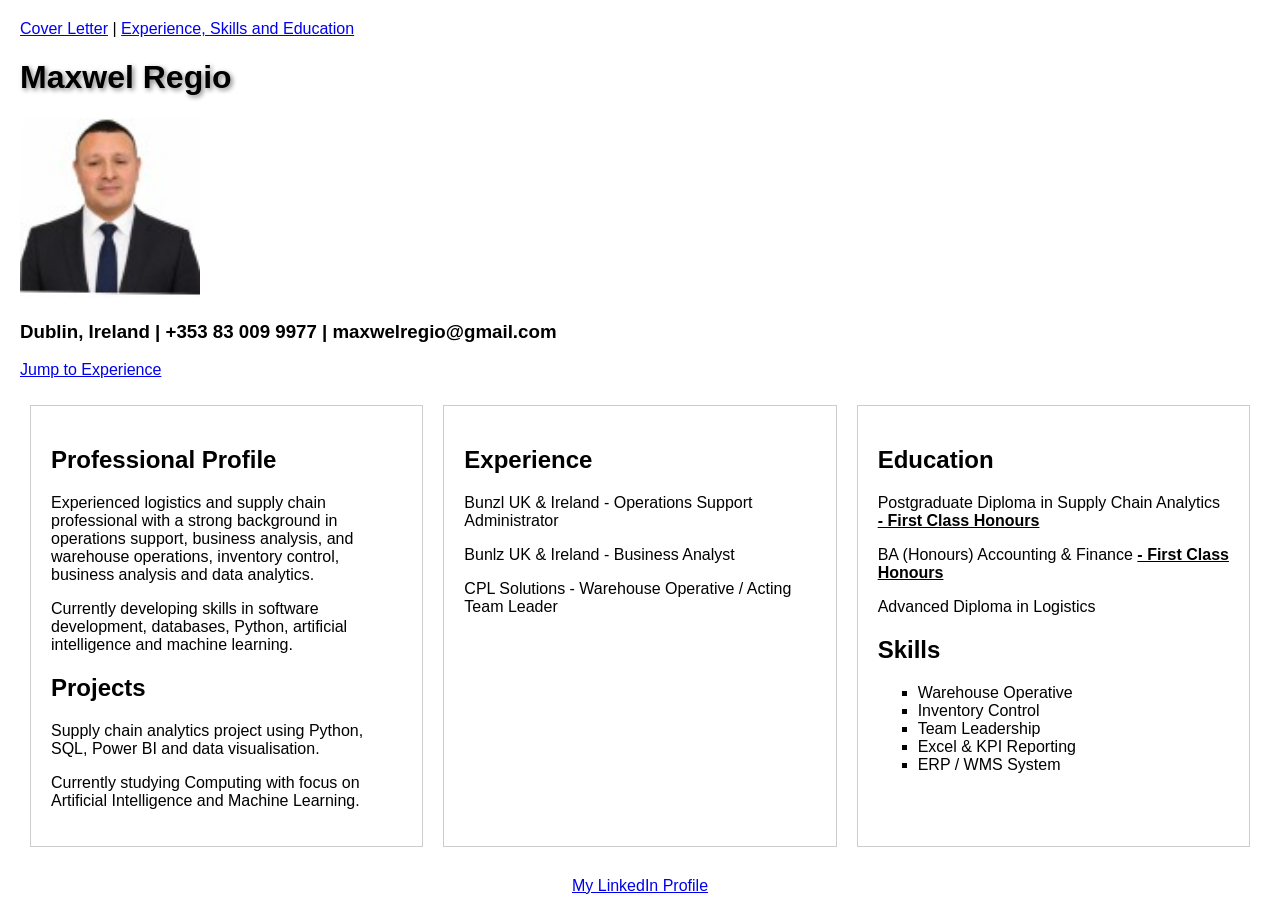
<file: index.html>
<!DOCTYPE html>
<html>

<head>
  <title>My CV</title>
  <link rel="stylesheet" href="styles/style.css">
</head>

<body>

  <nav>
    <a href="cover-letter.html">Cover Letter</a> |
    <a href="index.html">Experience, Skills and Education</a>
  </nav>

  <h1 id="name">Maxwel Regio</h1>

  <img src="images/maxwel-regio.jpeg" alt="Photo of Maxwel Regio" width="180">

  <h3>Dublin, Ireland | +353 83 009 9977 | maxwelregio@gmail.com</h3>

  <p>
    <a href="#experience">Jump to Experience</a>
  </p>

  <div class="cv-container">

    <!-- COLUMN 1 -->

    <div class="column">

      <h2>Professional Profile</h2>

      <p>
        Experienced logistics and supply chain professional with a strong
        background in operations support, business analysis, and warehouse
        operations, inventory control, business analysis and data analytics.
      </p>

      <p>
        Currently developing skills in software development, databases, Python,
        artificial intelligence and machine learning.
      </p>

      <h2>Projects</h2>

      <p>
        Supply chain analytics project using Python, SQL, Power BI and data
        visualisation.
      </p>

      <p>
        Currently studying Computing with focus on Artificial Intelligence and
        Machine Learning.
      </p>

    </div>

    <!-- COLUMN 2 -->

    <div class="column">

      <h2 id="experience">Experience</h2>

      <p>
        Bunzl UK & Ireland - Operations Support Administrator
      </p>

      <p>
        Bunlz UK & Ireland - Business Analyst
      </p>

      <p>
        CPL Solutions - Warehouse Operative / Acting Team Leader
      </p>

    </div>

    <!-- COLUMN 3 -->

    <div class="column">

      <h2>Education</h2>

      <p>
        Postgraduate Diploma in Supply Chain Analytics
        <span class="important">- First Class Honours</span>
      </p>

      <p>
        BA (Honours) Accounting & Finance
        <span class="important">- First Class Honours</span>
      </p>

      <p>
        Advanced Diploma in Logistics
      </p>

      <h2>Skills</h2>

      <ul class="skills-list">
        <li>Warehouse Operative</li>
        <li>Inventory Control</li>
        <li>Team Leadership</li>
        <li>Excel & KPI Reporting</li>
        <li>ERP / WMS System</li>
      </ul>

    </div> <!-- closes Column 3 -->

  </div> <!-- closes cv-container -->

  <p class="linkedin">
    <a href="https://linkedin.com/in/maxwelregio">My LinkedIn Profile</a>
  </p>

</body>

</html>
</file>
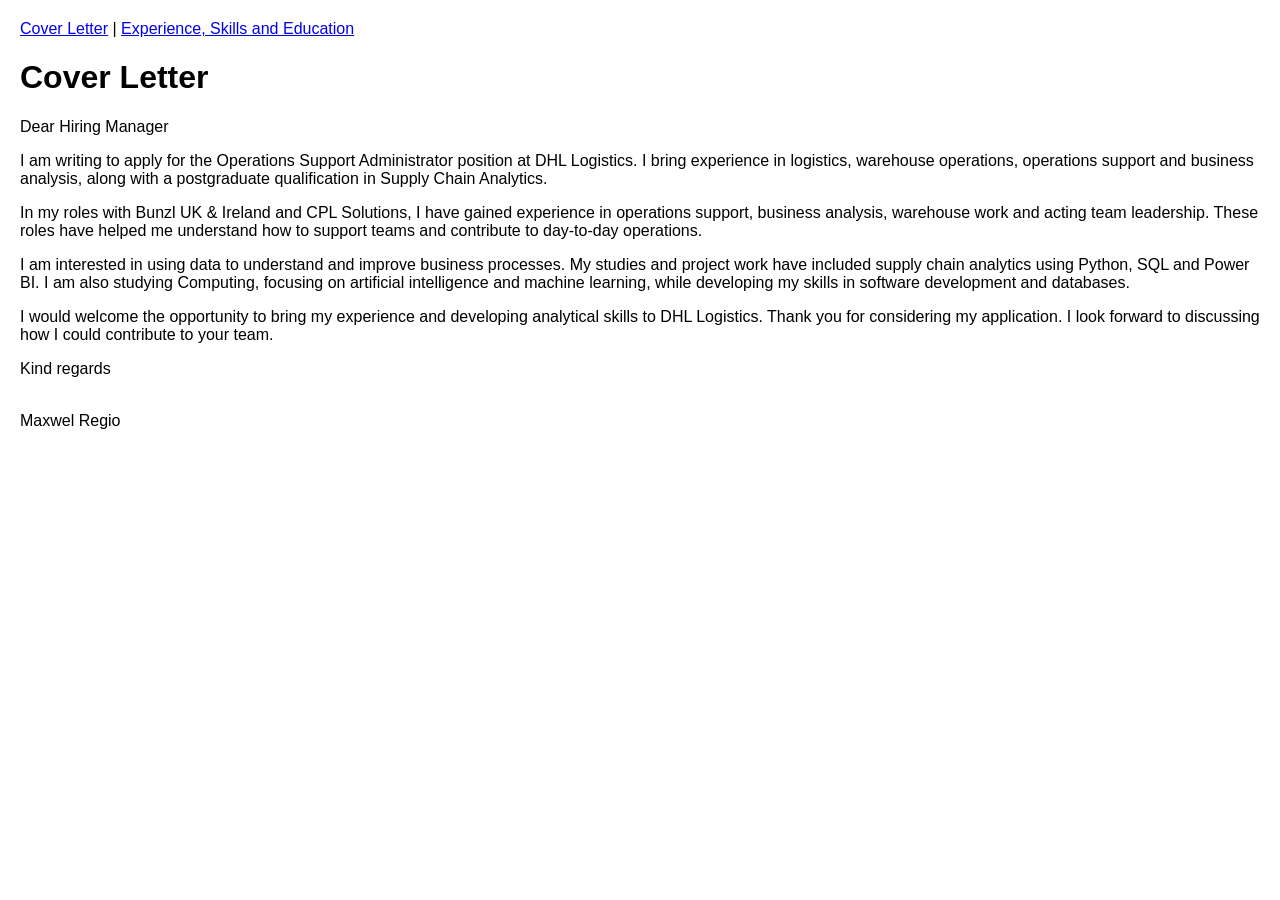
<file: cover-letter.html>
<!DOCTYPE html>
<html>

<head>
    <title>Cover Letter - Maxwel Regio</title>
    <link rel="stylesheet" href="styles/style.css">
</head>

<body>

    <nav>
        <a href="cover-letter.html">Cover Letter</a> |
        <a href="index.html">Experience, Skills and Education</a>
    </nav>

    <h1>Cover Letter</h1>

    <p>Dear Hiring Manager</p>

    <p>
        I am writing to apply for the Operations Support Administrator position at DHL Logistics. I bring
        experience in logistics, warehouse operations, operations support and
        business analysis, along with a postgraduate qualification in Supply Chain
        Analytics.
    </p>
    <p>
        In my roles with Bunzl UK & Ireland and CPL Solutions, I have gained
        experience in operations support, business analysis, warehouse work and
        acting team leadership. These roles have helped me understand how to support
        teams and contribute to day-to-day operations.
    </p>
    <p>
        I am interested in using data to understand and improve business processes.
        My studies and project work have included supply chain analytics using
        Python, SQL and Power BI. I am also studying Computing, focusing on
        artificial intelligence and machine learning, while developing my skills in
        software development and databases.
    </p>
    <p>
        I would welcome the opportunity to bring my experience and developing
        analytical skills to DHL Logistics. Thank you for considering my
        application. I look forward to discussing how I could contribute to your
        team.
    </p>
    <p>
        Kind regards</p><br>Maxwel Regio
    </p>

</body>

</html>
</file>
<file: styles/style.css>
body {
  margin: 20px;
  font-family: Arial, sans-serif;
}

#name {
  text-shadow: 2px 2px 5px gray;
}

.important {
  font-weight: bold;
  text-decoration: underline;
}

.skills-list {
  list-style-type: square;
}

.cv-container {
  display: flex;
}

.column{
  flex: 1;
  padding: 20px;
  border: 1px solid #cccccc;
  margin: 10px;
}

@media (max-width: 768px) {

  .cv-container{
    flex-direction: column;
  }
}

.linkedin {
  text-align: center;
  margin-top: 20px;
}
</file>
